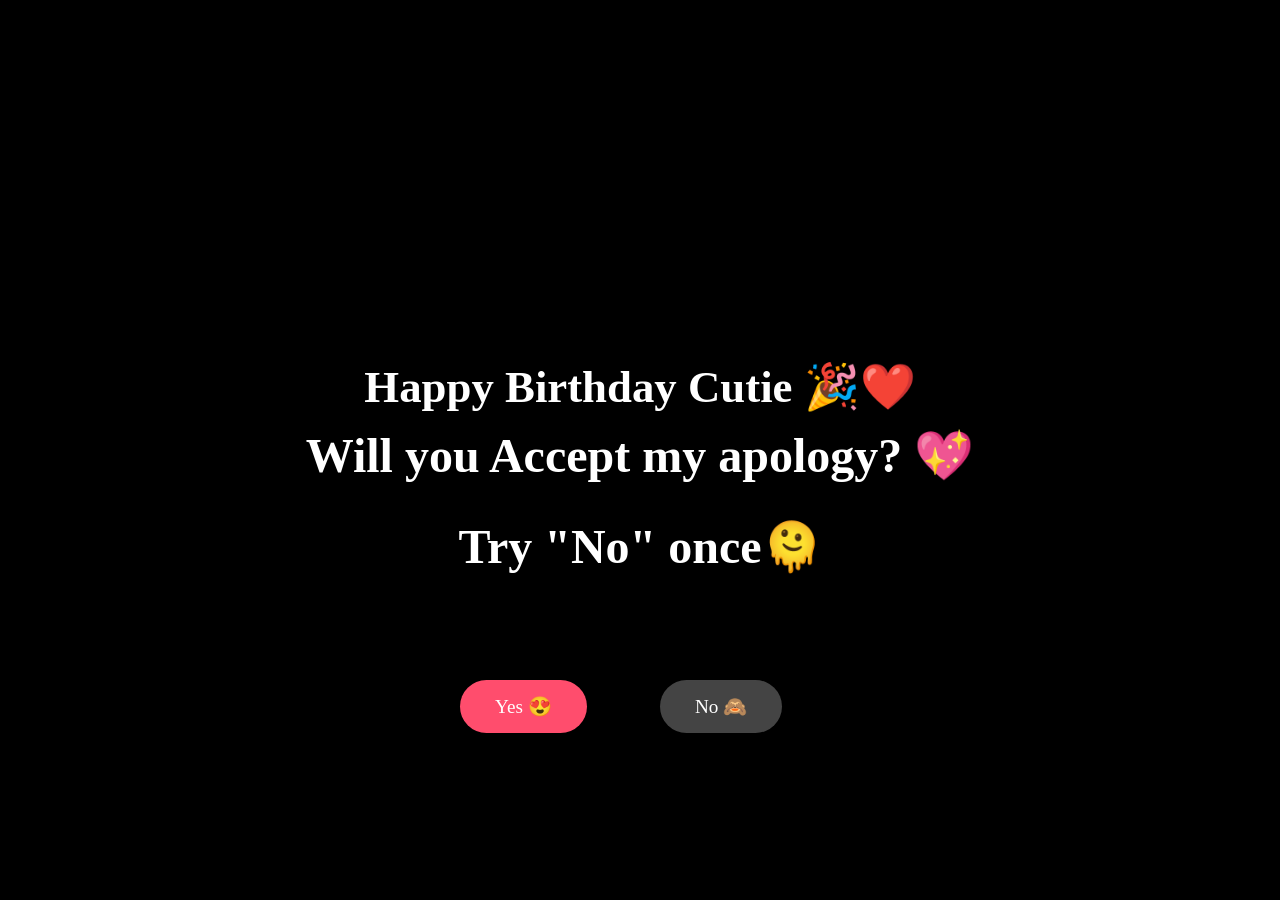
<file: index.html>
<!DOCTYPE html>
<html lang="en">
<head>
  <meta charset="UTF-8">
  <meta name="viewport" content="width=device-width, initial-scale=1.0">
  <title>Happy Birthday ❤️</title>
  <link rel="stylesheet" href="style.css">
</head>
<body>

  <div class="container">

    <div class="content">   <!-- NEW WRAPPER -->

      <h2 class="birthday">Happy Birthday Cutie 🎉❤️</h2>
      <h1>Will you Accept my apology? 💖</h1>
      <h1>Try "No" once🫠</h1>
      <div class="buttons">
        <button id="yesBtn">Yes 😍</button>
        <button id="noBtn">No 🙈</button>
      </div>

    </div>

  </div>

  <script src="script.js"></script>
</body>
</html>
</file>
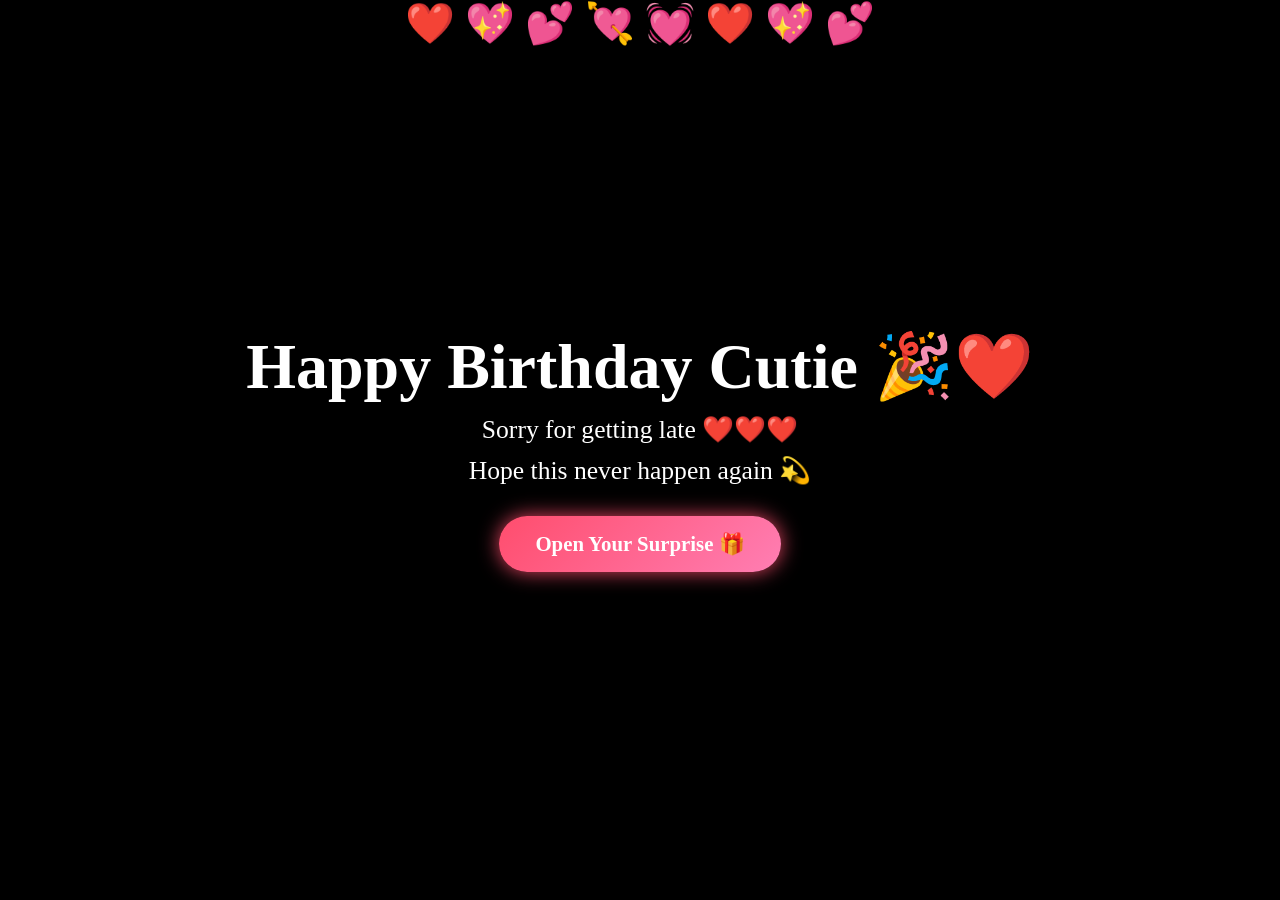
<file: love.html>
<!DOCTYPE html>
<html lang="en">
<head>
  <meta charset="UTF-8">
  <meta name="viewport" content="width=device-width, initial-scale=1.0">
  <title>Happy Birthday Baby ❤️</title>
  <link rel="stylesheet" href="style.css">
</head>
<body class="love-page">

  <div class="love-container">
    <h1 class="love-text">Happy Birthday Cutie 🎉❤️</h1>
    <p class="sub-text">Sorry for getting late ❤️❤️❤️</p>
    <p class="sub-text">Hope this never happen again 💫</p>

    <!-- Surprise Button -->
    <a
      href="https://www.canva.com/design/DAHDqIJVaME/P82kiaX6ZYieb0tEbITKlw/watch?utm_content=DAHDqIJVaME&utm_campaign=designshare&utm_medium=link2&utm_source=uniquelinks&utlId=hb429ef88d8"
      target="_blank"
      rel="noopener noreferrer"
      class="canva-btn"
    >
      Open Your Surprise 🎁
    </a>
  </div>

  <div class="hearts"></div>

  <div class="confetti">
    <span>🎉</span><span>❤️</span><span>💖</span><span>✨</span><span>🎊</span>
    <span>💕</span><span>💘</span><span>🌸</span><span>🎉</span><span>❤️</span>
  </div>

</body>
</html>
</file>
<file: style.css>
* {
  margin: 0;
  padding: 0;
  box-sizing: border-box;
  font-family: 'Comic Sans MS', cursive;
}

html, body {
  width: 100%;
  height: 100%;
  overflow: hidden;
  background: black;
}

/* ========== FIRST PAGE ========== */
.container {
  position: relative;
  height: 100vh;
  width: 100vw;

  display: flex;
  justify-content: center;
  align-items: flex-start;

  background-image: url("https://drive.google.com/thumbnail?id=1Ef4qs-gUK7xCAElXoBIvD2vfX6OpN6Q2&sz=s8000");
  background-size: contain;
  background-repeat: no-repeat;
  background-position: center;
  background-color: black;
}

.container::before {
  content: "";
  position: absolute;
  inset: 0;
  background: rgba(0,0,0,0.45);
}

/* TEXT WRAPPER */
.content {
  position: relative;
  z-index: 3;
  margin-top: 360px; /* moves text lower */
  text-align: center;
  color: white;
}

.birthday {
  font-size: 2.8rem;
  margin-bottom: 15px;
}

.content h1 {
  font-size: 3rem;
  margin-bottom: 35px;
}

/* ========== BUTTONS ========== */
.buttons {
  position: relative;
  width: 400px;
  height: 200px;
  margin: auto;
}

.buttons button {
  padding: 15px 35px;
  font-size: 1.2rem;
  border: none;
  border-radius: 30px;
  cursor: pointer;
}

#yesBtn {
  background: #ff4d6d;
  color: white;
  position: absolute;
  left: 20px;
  top: 70px;
}

#noBtn {
  background: #444;
  color: white;
  position: absolute;
  left: 220px;
  top: 70px;
  transition: left 0.15s ease, top 0.15s ease;
}

/* ========== LOVE PAGE ========== */
.love-page {
  height: 100vh;
  width: 100vw;

  background-image: url("https://drive.google.com/thumbnail?id=19WtMdvxIGnSPkukJRkMainYcukmYjF4Q&sz=s8000");
  background-size: contain;
  background-repeat: no-repeat;
  background-position: center;
  background-color: black;

  display: flex;
  justify-content: center;
  align-items: center;
  position: relative;
  overflow: hidden;
}

.love-page::before {
  content: "";
  position: absolute;
  inset: 0;
  background: rgba(0,0,0,0.45);
  z-index: 1;
}

/* ========== LOVE CONTENT ========== */
.love-container {
  position: relative;
  z-index: 10;
  text-align: center;
  color: white;
}

.love-text {
  font-size: 4rem;
  animation: heartbeat 1.2s infinite;
}

.sub-text {
  font-size: 1.6rem;
  margin-top: 10px;
}

/* ========== SURPRISE BUTTON ========== */
.canva-btn {
  display: inline-block;
  margin-top: 30px;
  padding: 16px 36px;

  background: linear-gradient(135deg, #ff4d6d, #ff7eb3);
  color: #fff;
  text-decoration: none;

  font-size: 1.3rem;
  font-weight: bold;
  border-radius: 40px;

  box-shadow: 0 0 20px rgba(255, 77, 109, 0.9);
  animation: heartbeat 1.2s infinite;

  position: relative;
  z-index: 11;
}

.canva-btn:active {
  transform: scale(0.95);
}

/* ========== ANIMATIONS ========== */
.hearts::before {
  content: "❤️ 💖 💕 💘 💓 ❤️ 💖 💕";
  position: absolute;
  inset: 0;
  z-index: 2;
  font-size: 2.5rem;
  animation: float-hearts 10s linear infinite;
  text-align: center;
  pointer-events: none;
}

.confetti {
  position: absolute;
  inset: 0;
  z-index: 3;
  pointer-events: none;
}

.confetti span {
  position: absolute;
  top: -10%;
  font-size: 2rem;
  animation: confetti-fall 6s linear infinite;
}

/* keyframes */
@keyframes heartbeat {
  0% { transform: scale(1); }
  50% { transform: scale(1.25); }
  100% { transform: scale(1); }
}

@keyframes float-hearts {
  from { transform: translateY(100%); }
  to { transform: translateY(-100%); }
}

@keyframes confetti-fall {
  to {
    transform: translateY(120vh) rotate(360deg);
    opacity: 0;
  }
}

/* ========== MOBILE FIX ========== */
@media (max-width: 768px) {

  .content {
    margin-top: 300px;
  }

  .birthday { font-size: 2rem; }

  .content h1 {
    font-size: 1.8rem;
    padding: 0 10px;
  }

  .buttons {
    width: 90%;
    height: 180px;
  }

  #yesBtn { left: 10%; }
  #noBtn { left: 55%; }

  .container {
    background-size: cover;
  }

  .love-page {
    background-size: cover;
  }

  .love-text { font-size: 2.4rem; }
  .sub-text { font-size: 1.2rem; }

  .canva-btn {
    font-size: 1.1rem;
    padding: 14px 28px;
  }
}
</file>
